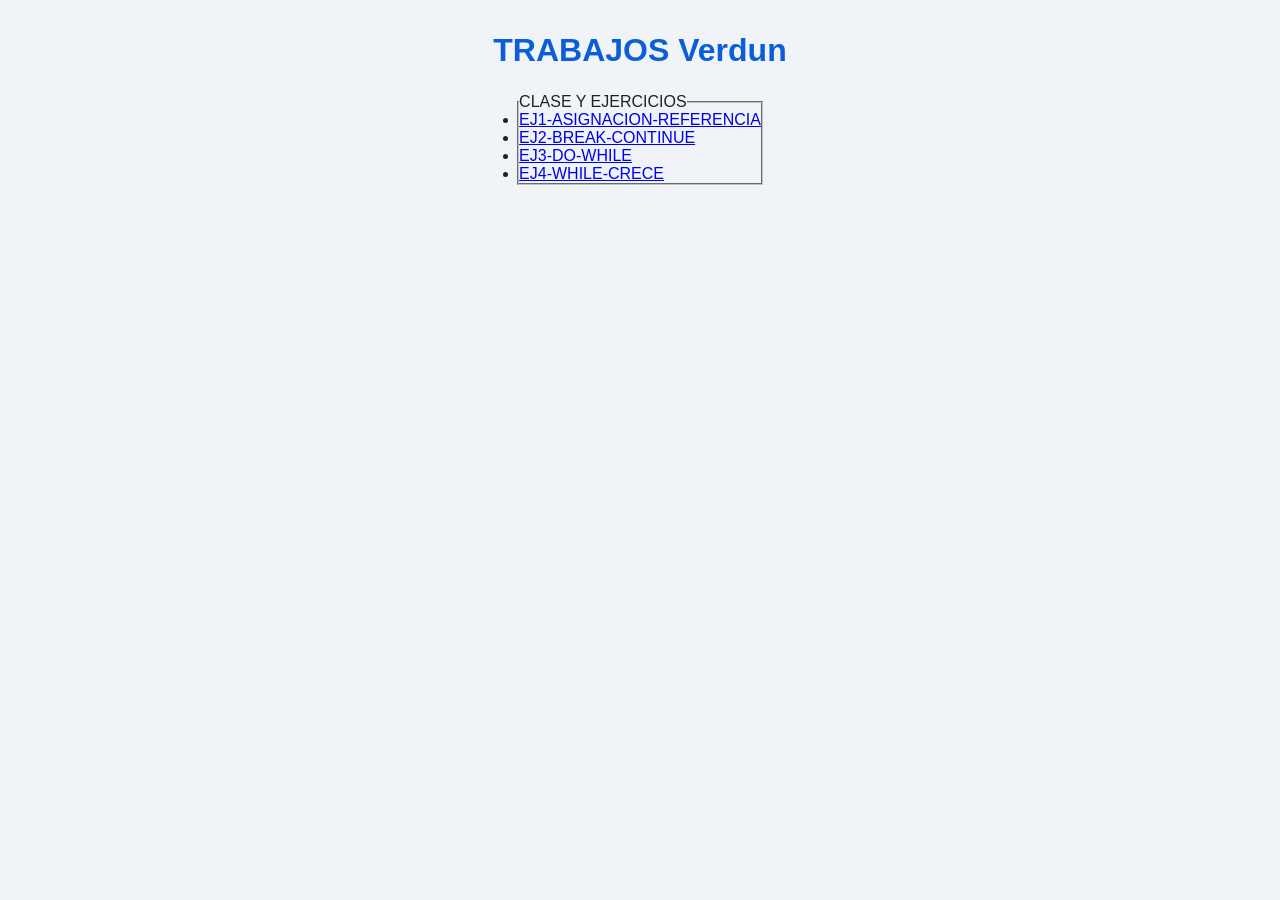
<file: index,html.html>
<!DOCTYPE html>
<html lang="en">
<head>
    <meta charset="UTF-8">
    <meta name="viewport" content="width=device-width, initial-scale=1.0">
    <title>Programacion</title>
    <link rel="stylesheet" href="Styles.css">
</head>
<body>
    <div>
<h1>TRABAJOS Verdun </h1>

</div>
   
<fieldset>
        <legend>CLASE Y EJERCICIOS </legend>
<ul>    
<li> <a href="https://github.com/Patricioverdun/Programacion-4b/asignacion_referencia.php"> EJ1-ASIGNACION-REFERENCIA</a> </li>
    <li> <a href="https://github.com/Patricioverdun/Programacion-4b/break_continue.php">EJ2-BREAK-CONTINUE</a> </li>
      <li> <a href="https://github.com/Patricioverdun/Programacion-4b/do_while.php">EJ3-DO-WHILE</a> </li>
      <li> <a href="https://github.com/Patricioverdun/Programacion-4b/do_whilecrece.php">EJ4-WHILE-CRECE</a> </li>
   


           
</ul>

       
</body>
</html>
</file>
<file: Styles.css>
/* Selecciona TODOS los elementos de la página */
* {
    /* El ancho/alto de cada elemento incluye el padding y el borde */
    box-sizing: border-box;
    /* Elimina el margen externo de todos los elementos */
    margin: 0;
    /* Elimina el relleno interno de todos los elementos */
    padding: 0;
}

/* Estilos para el <body> (el contenido visible de la página) */
body {
    /* Define la familia tipográfica del texto */
    font-family: 'Segoe UI', Tahoma, Geneva, Verdana, sans-serif;
    /* Color de fondo azul-grisáceo muy claro */
    background: #f0f4f8;
    /* Color del texto (gris oscuro) */
    color: #222;
    /* La altura mínima del body es toda la pantalla (100vh = 100% viewport) */
    min-height: 100vh;
    /* Activa Flexbox para acomodar los elementos */
    display: flex;
    /* Apila los elementos en columna (uno debajo del otro) */
    flex-direction: column;
    /* Centra los elementos horizontalmente */
    align-items: center;
    /* Espacio interno: 2rem arriba/abajo y 1rem a los costados */
    padding: 2rem 1rem;
}

/* Estilos para el título principal <h1> */
h1 {
    /* Tamaño de la letra del título */
    font-size: 2rem;
    /* Color azul del título */
    color: #0b5ed7;
    /* Margen inferior (separación con lo que sigue) */
    margin-bottom: 1.5rem;
    /* Centra el texto del título */
    text-align: center;
}

/* Estilos para el contenedor de los botones (.botones) */
.botones {
    /* Activa Flexbox para ordenar los botones */
    display: flex;
    /* Permite que los botones bajen a otra fila si no entran */
    flex-wrap: wrap;
    /* Separación de 1rem entre botones */
    gap: 1rem;
    /* Centra los botones horizontalmente */
    justify-content: center;
    /* Margen inferior para separar los botones del panel */
    margin-bottom: 2rem;
}

/* Estilos para los <button> que están dentro de .botones */
.botones button {
    /* Color de fondo azul */
    background: #0d6efd;
    /* Texto blanco */
    color: #fff;
    /* Sin borde */
    border: none;
    /* Relleno interno: 0.8rem vertical y 1.5rem horizontal */
    padding: 0.8rem 1.5rem;
    /* Tamaño del texto del botón */
    font-size: 1rem;
    /* Esquinas redondeadas de 0.5rem */
    border-radius: 0.5rem;
    /* El cursor se vuelve una mano al pasar por encima */
    cursor: pointer;
    /* Transición suave (0.2s) al cambiar fondo o posición */
    transition: background 0.2s, transform 0.2s;
    /* Sombra azul debajo del botón */
    box-shadow: 0 4px 8px rgba(13, 110, 253, 0.25);
}

/* Estilos cuando el mouse pasa por encima de un botón (:hover) */
.botones button:hover {
    /* El fondo se vuelve un azul un poco más oscuro */
    background: #0b5ed7;
    /* El botón se eleva 3px hacia arriba */
    transform: translateY(-3px);
}

/* Estilos para los paneles (los div que contienen las listas) */
.panel {
    /* Fondo blanco de la tarjeta */
    background: #fff;
    /* Esquinas redondeadas de 0.75rem */
    border-radius: 0.75rem;
    /* Relleno interno de 2rem por todos los lados */
    padding: 2rem;
    /* Ancho máximo de la tarjeta (600px) */
    max-width: 600px;
    /* Ocupa todo el ancho disponible hasta el máximo */
    width: 100%;
    /* Sombra grande y suave debajo de la tarjeta */
    box-shadow: 0 8px 20px rgba(0, 0, 0, 0.08);
    /* Los paneles están OCULTOS por defecto */
    display: none;
}

/* Estilos para el panel que tiene la clase "visible" */
.panel.visible {
    /* Muestra el panel que está activo */
    display: block;
}

/* Estilos para el <h2> (título) dentro de un panel */
.panel h2 {
    /* Color azul del subtítulo */
    color: #0b5ed7;
    /* Margen inferior (separación con la lista) */
    margin-bottom: 1rem;
}

/* Estilos para la lista <ul> dentro de un panel */
.panel ul {
    /* Sangría a la izquierda para ver las viñetas */
    margin-left: 1.5rem;
    /* Interlineado de la lista (espacio entre líneas) */
    line-height: 1.8;
}

/* Estilos para el bloque de código <pre> dentro de un panel */
.panel pre {
    /* Fondo oscuro del bloque de código */
    background: #212529;
    /* Texto claro dentro del bloque */
    color: #f8f9fa;
    /* Relleno interno de 1rem */
    padding: 1rem;
    /* Esquinas redondeadas de 0.5rem */
    border-radius: 0.5rem;
    /* Si el código es largo, aparece barra de scroll horizontal */
    overflow-x: auto;
    /* Letra más chica para el código */
    font-size: 0.85rem;
}
</file>
